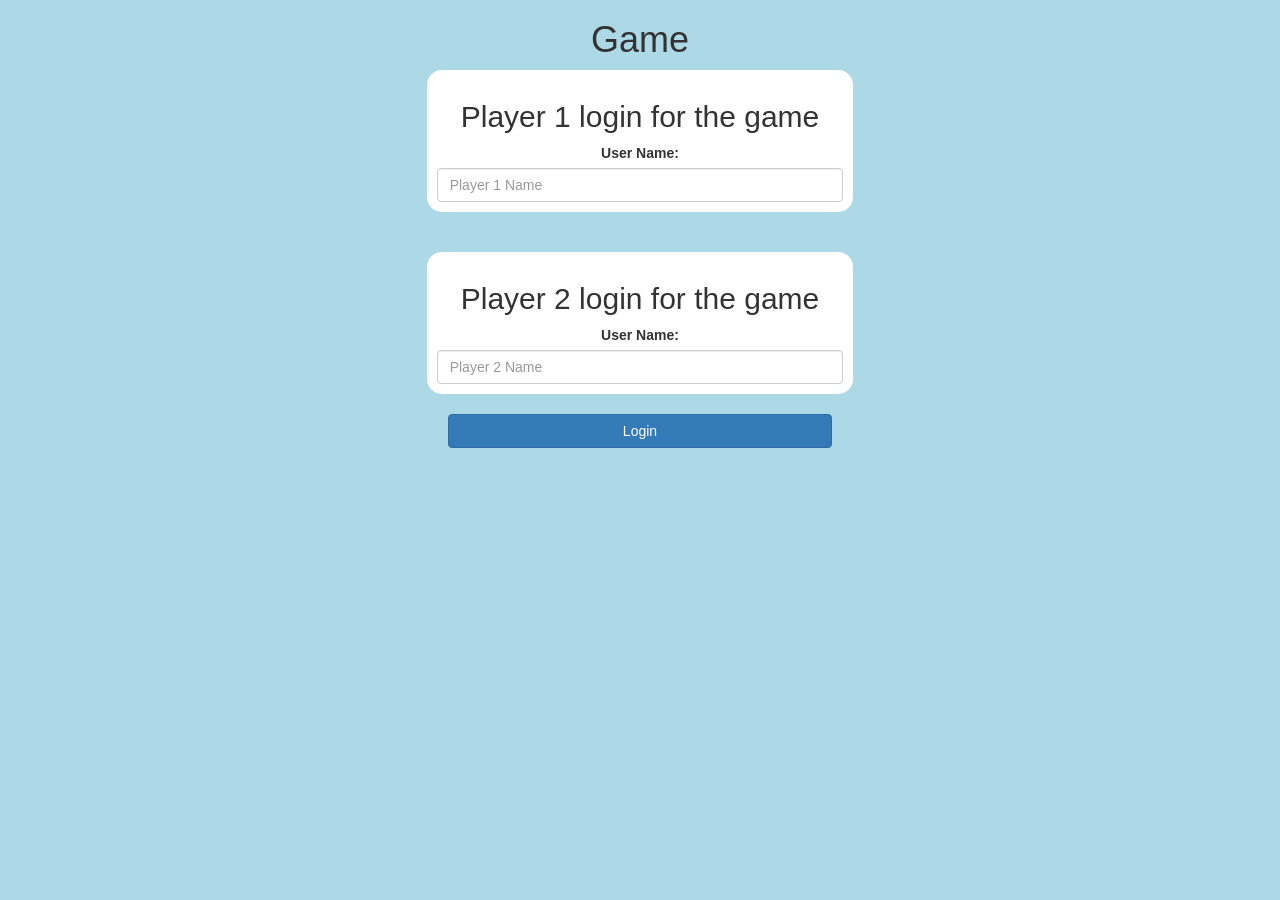
<file: index.html>
<!DOCTYPE html>
<html>
<head>
	<title>Guess The Word</title>

<meta name="viewport" content="width=device-width, initial-scale=1">
<link rel="stylesheet" href="https://maxcdn.bootstrapcdn.com/bootstrap/3.4.0/css/bootstrap.min.css">
<script src="https://ajax.googleapis.com/ajax/libs/jquery/3.4.1/jquery.min.js"></script>
<script src="https://maxcdn.bootstrapcdn.com/bootstrap/3.4.0/js/bootstrap.min.js"></script>

<link rel="stylesheet" type="text/css" href="game.css">

<script src="game_login.js"></script>
</head>
<body>
	
<center>
	<h1> Game </h1>
	<div class="col-lg-4 col-sm-8 col-xs-11 login_div_1">
		<h2> Player 1 login for the game </h2>
		<label> User Name:</label>
		<input type="text" id="player1_input" class="form-control" placeholder="Player 1 Name">
		</div>
<br>
	<br>

	<div class="col-lg-4 col-sm-8 col-xs-11 login_div_2">
		<h2> Player 2 login for the game </h2>
		<label> User Name:</label>
		<input type="text" id="player2_input" class="form-control" placeholder="Player 2 Name">
		</div>
		<br>
		<button style="width:30%" class="btn btn-primary" onclick="addUser()"> Login </button>
</center>
</div>
</body>
</html>
</file>
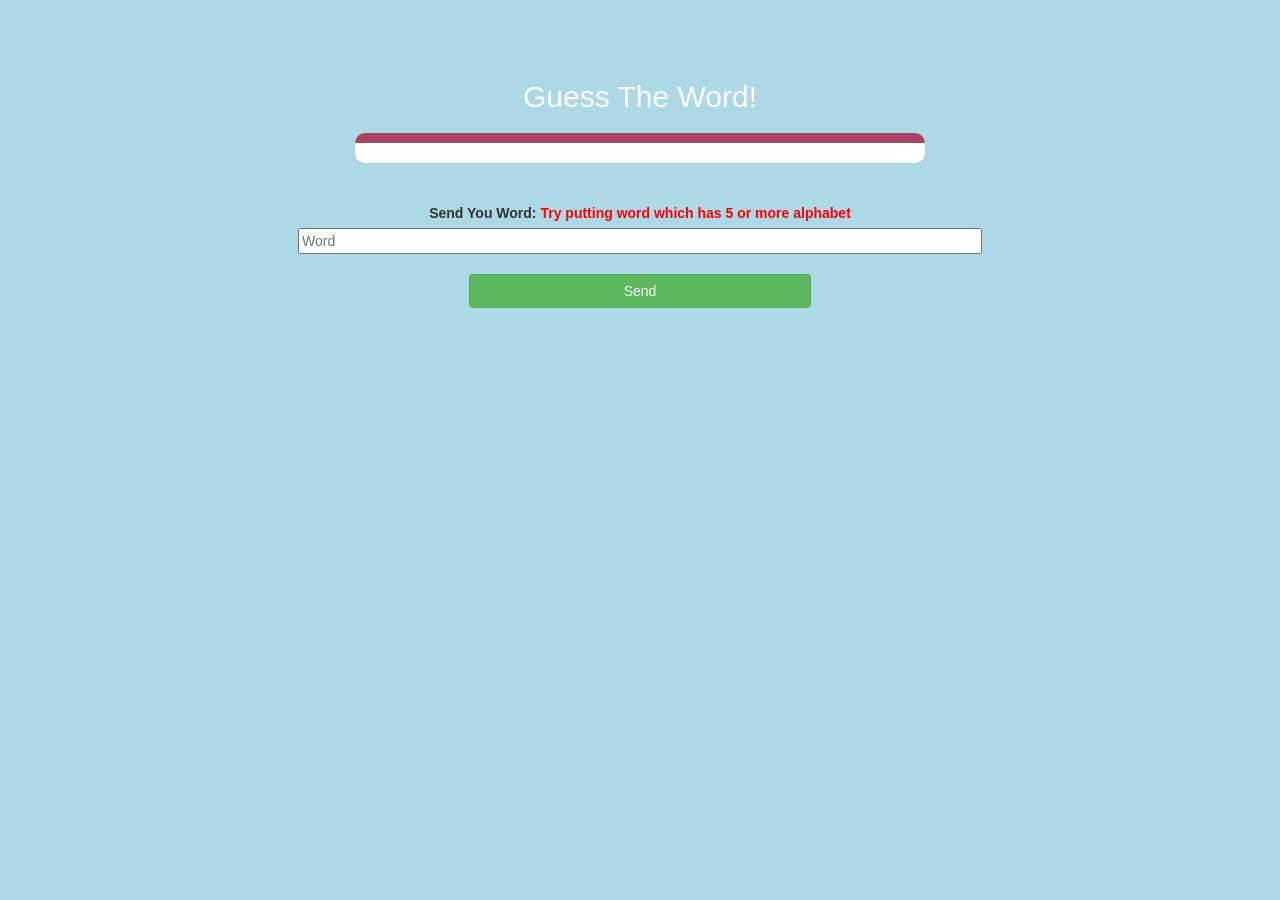
<file: game_page.html>
<!DOCTYPE html>
<html>
<head>
	<title>Guess The Word</title>

<meta name="viewport" content="width=device-width, initial-scale=1">
<link rel="stylesheet" href="https://maxcdn.bootstrapcdn.com/bootstrap/3.4.0/css/bootstrap.min.css">
<script src="https://ajax.googleapis.com/ajax/libs/jquery/3.4.1/jquery.min.js"></script>
<script src="https://maxcdn.bootstrapcdn.com/bootstrap/3.4.0/js/bootstrap.min.js"></script>

<link rel="stylesheet" type="text/css" href="game.css">
</head>
<body>
<h3 id-"player1_name"></h3> <span id="player1_score"></span>
<br>
<h3 id-"player2_name"></h3> <span id="player2_score"></span>
<div class="container">
	<center>
		<h2 style="color: white;">Guess The Word!</h2>
<h3 id="player_question"></h3>
<h3 id="player_answer"></h3>
<div id="output" class="col-lg-6"></div>

		<br>
		<br>

		<label>Send You Word: <b style="color: red">Try putting word which has 5 or more alphabet</b></label>
        <br>
        <input type="text" id="word" class="form-comtrol" placeholder="Word">
		<br>
        <br>
<button onclick="send()" class="btn btn-success" style="width: 30%"> Send </button>
	</center>
</div>

<script src="game_page.js"></script>
</body>
</html>
</file>
<file: game.css>
body
{
	background: lightblue;
}

	.login_div_1 , .login_div_2
	{
		background: white;
		padding: 10px;
		float: none;
		border-radius: 15px;
	}


#player1_name , #player2_name
{
	display: inline-block;
	margin-left: 30px;
}
#word
{
	width: 60%;
}
#word_display
{
	letter-spacing: 5px;
}
#output
{
background: white;
border-radius: 10px;
border-top: 10px solid #AA4465;
padding: 10px;
float: none;
text-align: left;
}
</file>
